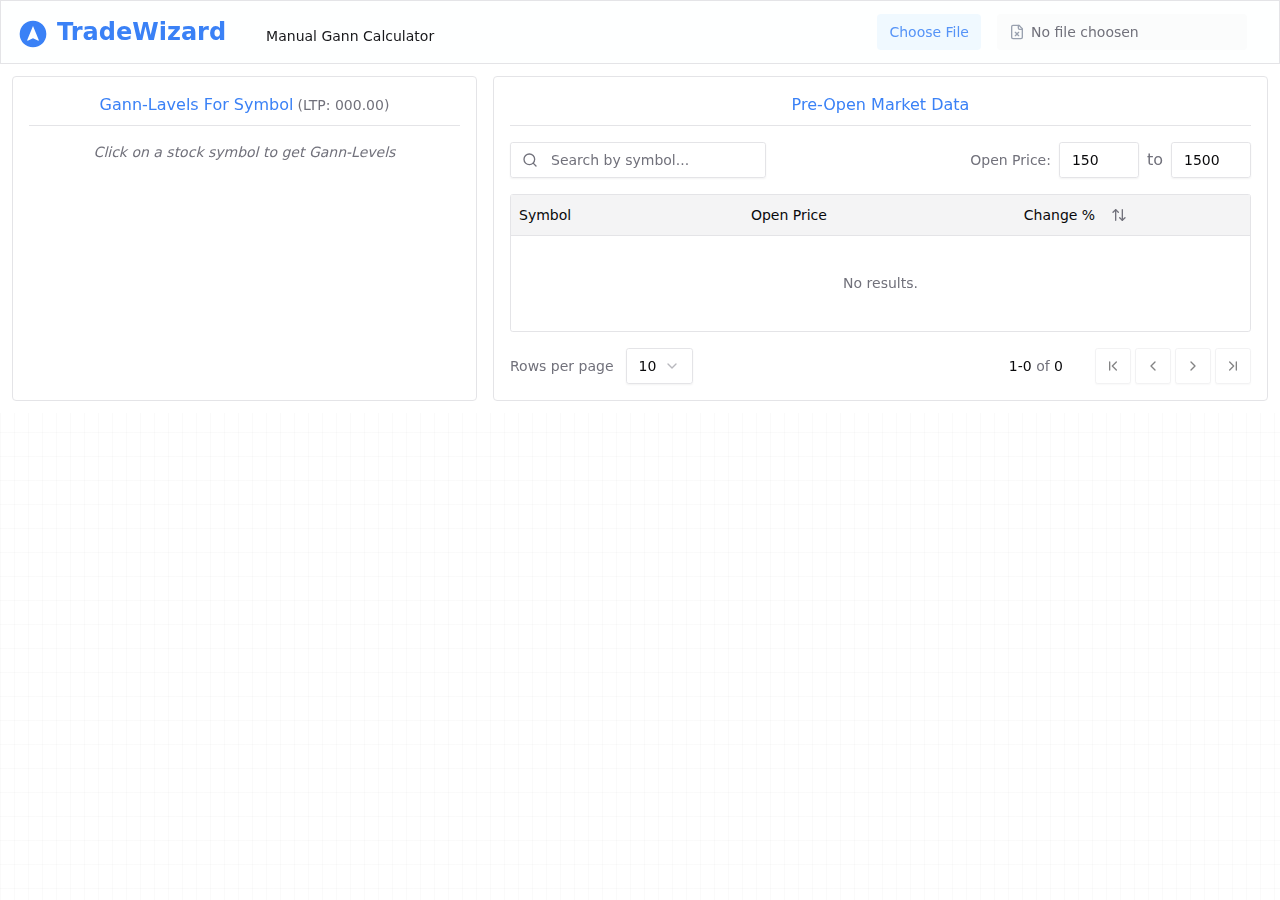
<file: index.html>
<!doctype html>
<html lang="en">

<head>
  <meta charset="UTF-8" />
  <link rel="icon" type="image/svg+xml" href="./favicon.svg" />
  <meta name="viewport" content="width=device-width, initial-scale=1.0" />
  <title>React + Shadcn ui + Appwrite + Signal + React router</title>
  <script type="module" crossorigin src="./assets/index-oRjhvZrw.js"></script>
  <link rel="stylesheet" crossorigin href="./assets/index-CX2cZPSP.css">
</head>

<body>
  <div id="root"></div>
</body>

</html>
</file>
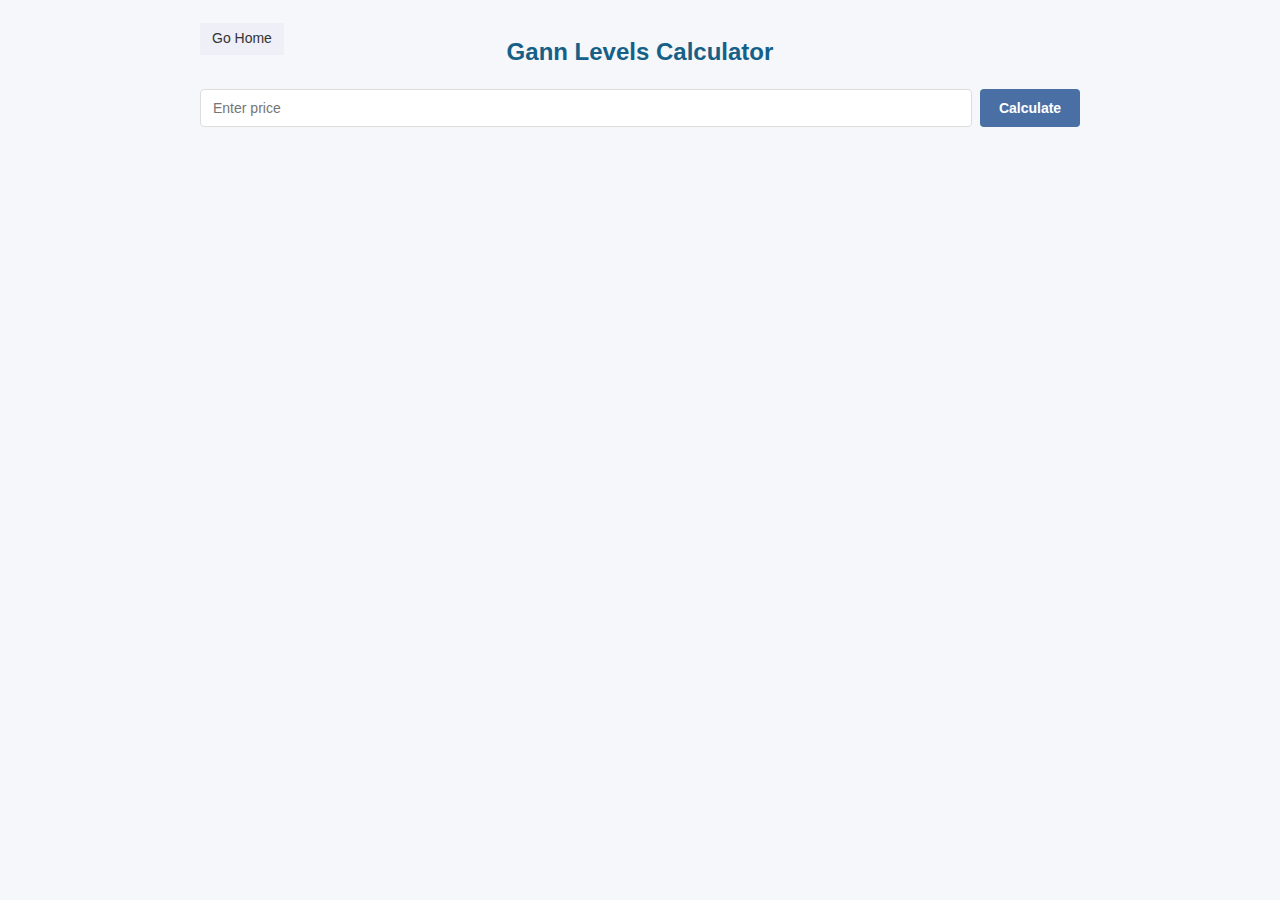
<file: gann_calculator.html>
<!DOCTYPE html>
<html lang="en">

<head>
    <meta charset="UTF-8">
    <meta name="viewport" content="width=device-width, initial-scale=1.0">
    <title>Responsive Gann Levels Calculator</title>
    <style>
        :root {
            --primary: #4a6fa5;
            --secondary: #166088;
            --accent: #4fc3f7;
            --text: #333;
            --bg: #f5f7fa;
            --card-bg: #eeeff7;
            --success: #4caf50;
        }

        * {
            box-sizing: border-box;
            margin: 0;
            padding: 0;
            font-family: 'Segoe UI', Tahoma, Geneva, Verdana, sans-serif;
        }

        body {
            background-color: var(--bg);
            color: var(--text);
            line-height: 1.4;
            padding: 15px;
        }

        .container {
            position: relative;
            max-width: 900px;
            margin: 0 auto;
            padding: 10px;
        }

        h1 {
            text-align: center;
            margin: 10px 0 20px;
            color: var(--secondary);
            font-size: 1.5rem;
        }

        .input-group {
            display: flex;
            margin-bottom: 20px;
            gap: 8px;
        }

        input {
            flex: 1;
            padding: 10px 12px;
            border: 1px solid #ddd;
            border-radius: 4px;
            font-size: 14px;
            transition: border 0.2s;
        }

        input:focus {
            outline: none;
            border-color: var(--accent);
        }

        button {
            padding: 10px 16px;
            background-color: var(--primary);
            color: white;
            border: none;
            border-radius: 4px;
            cursor: pointer;
            font-size: 14px;
            font-weight: bold;
            transition: background-color 0.2s;
            min-width: 100px;
        }

        button:hover {
            background-color: var(--secondary);
        }

        .results {
            display: flex;
            flex-direction: column;
            gap: 12px;
        }

        .result-card {
            background-color: var(--card-bg);
            border-radius: 6px;
            padding: 12px;
            box-shadow: 0 2px 4px rgba(0, 0, 0, 0.1);
        }

        .result-card h3 {
            margin-bottom: 10px;
            color: var(--secondary);
            font-size: 1rem;
            border-bottom: 1px solid var(--accent);
            padding-bottom: 6px;
        }

        .result-item {
            display: flex;
            justify-content: space-between;
            padding: 6px 0;
            font-size: 0.9rem;
        }

        .result-value {
            font-weight: bold;
            cursor: pointer;
            transition: all 0.2s;
            padding: 1px 4px;
            border-radius: 2px;
        }

        .result-value:hover {
            background-color: rgba(247, 252, 255, 0.1);
            /* color: var(--primary); */
        }

        .toast {
            position: fixed;
            bottom: 15px;
            left: 50%;
            transform: translateX(-50%);
            background-color: var(--success);
            color: white;
            padding: 8px 16px;
            border-radius: 3px;
            box-shadow: 0 1px 5px rgba(0, 0, 0, 0.2);
            opacity: 0;
            transition: opacity 0.2s;
            z-index: 1000;
            font-size: 0.9rem;
        }

        .toast.show {
            opacity: 1;
        }

        @media (min-width: 768px) {
            .results {
                flex-direction: row;
                flex-wrap: wrap;
                justify-content: space-between;
            }

            .result-card {
                width: calc(33.33% - 8px);
            }
        }

        @media (max-width: 600px) {
            .input-group {
                flex-direction: column;
            }

            button {
                width: 100%;
            }
        }

        .sell {
            color: red;
        }

        .buy {
            color: #4caf50;
        }

        .homeLink {
            background-color: var(--card-bg);
            padding: 6px 12px;
            min-width: fit-content;
            text-decoration: none;
            position: absolute;
            top: 0;
            font-size: 0.875rem;
            /* text-sm */
            font-weight: 500;
            /* font-medium */
            margin-top: 0.5rem;
            /* mt-2 */
            color: var(--secondary-foreground);
            transition: all 0.2s ease-in-out;
        }

        .homeLink:hover {
            color: var(--primary);
            text-decoration: underline;
        }
    </style>
</head>

<body>
    <div class="container">
        <h1>Gann Levels Calculator</h1>

        <div class="input-group">
            <input type="number" id="priceInput" placeholder="Enter price" step="0.01" min="0">
            <button id="calculateBtn">Calculate</button>
        </div>
        <div class="">
            <a class="homeLink" href='./'>Go Home</a>
        </div>
        <div class="results" id="resultsContainer"></div>
    </div>

    <div class="toast" id="toast">Copied!</div>

    <script>
        // DOM elements
        const priceInput = document.getElementById('priceInput');
        const calculateBtn = document.getElementById('calculateBtn');
        const resultsContainer = document.getElementById('resultsContainer');
        const toast = document.getElementById('toast');

        // Rounding function
        function round(input) {
            return parseFloat(input.toFixed(2));
        }

        // Gann calculation function
        function calculateGann(price) {
            const sellTargetArr = [];
            const buyTargetArr = [];

            const factor = 0.125;
            const steps = 8;
            const adjustmentOffset = (price + 1) * 0.0005;

            const baseSqrt = Math.sqrt(price);
            const sellAtBase = (Math.floor(baseSqrt * 1000) - (Math.floor(baseSqrt * 1000) % 125)) / 1000;
            const buyAtBase = sellAtBase + factor;

            for (let i = 2; i < steps; i++) {
                const support = round(Math.pow((sellAtBase - (i - 1) * factor), 2));
                const resistance = round(Math.pow((sellAtBase + i * factor), 2));

                sellTargetArr.push(round(support + adjustmentOffset));
                buyTargetArr.push(round(resistance - adjustmentOffset));
            }

            return {
                sell: round(Math.pow(sellAtBase, 2)),
                sellTargets: sellTargetArr,
                buy: round(Math.pow(buyAtBase, 2)),
                buyTargets: buyTargetArr
            };
        }

        // Display compact results
        function displayResults(data) {
            resultsContainer.innerHTML = `
                <div class="result-card">
                    <h3>Main Levels</h3>
                    <div class="result-item">
                        <span>Sell:</span>
                        <span class="result-value sell" data-value="${data.sell}">${data.sell}</span>
                    </div>
                    <div class="result-item">
                        <span>Buy:</span>
                        <span class="result-value buy" data-value="${data.buy}">${data.buy}</span>
                    </div>
                </div>
                
                <div class="result-card">
                    <h3>Sell Targets</h3>
                    ${data.sellTargets.slice(0, 5).map((level, i) => `
                        <div class="result-item">
                            <span>T${i + 1}:</span>
                            <span class="result-value sell" data-value="${level}">${level}</span>
                        </div>
                    `).join('')}
                </div>
                
                <div class="result-card">
                    <h3 class=''>Buy Targets</h3>
                    ${data.buyTargets.slice(0, 5).map((level, i) => `
                        <div class="result-item">
                            <span>T${i + 1}:</span>
                            <span class="result-value buy" data-value="${level}">${level}</span>
                        </div>
                    `).join('')}
                </div>
            `;

            // Add click event to all result values
            document.querySelectorAll('.result-value').forEach(el => {
                el.addEventListener('click', () => {
                    const value = el.getAttribute('data-value');
                    navigator.clipboard.writeText(value).then(() => {
                        showToast();
                    });
                });
            });
        }

        // Show toast notification
        function showToast() {
            toast.classList.add('show');
            setTimeout(() => {
                toast.classList.remove('show');
            }, 1500);
        }

        // Event listeners
        calculateBtn.addEventListener('click', () => {
            const price = parseFloat(priceInput.value);
            if (!isNaN(price)) {
                const results = calculateGann(price);
                displayResults(results);
            }
        });

        priceInput.addEventListener('keypress', (e) => {
            if (e.key === 'Enter') {
                calculateBtn.click();
                priceInput.value = '';
                priceInput.blur();
            }
        });

        // Initialize with an example
        // window.addEventListener('DOMContentLoaded', () => {
        //     priceInput.value = '100';
        //     calculateBtn.click();
        // });
    </script>
</body>

</html>
</file>
<file: assets/index-CX2cZPSP.css>
/*! tailwindcss v4.1.4 | MIT License | https://tailwindcss.com */@layer properties{@supports (((-webkit-hyphens:none)) and (not (margin-trim:inline))) or ((-moz-orient:inline) and (not (color:rgb(from red r g b)))){*,:before,:after,::backdrop{--tw-translate-x:0;--tw-translate-y:0;--tw-translate-z:0;--tw-rotate-x:initial;--tw-rotate-y:initial;--tw-rotate-z:initial;--tw-skew-x:initial;--tw-skew-y:initial;--tw-space-y-reverse:0;--tw-border-style:solid;--tw-leading:initial;--tw-font-weight:initial;--tw-shadow:0 0 #0000;--tw-shadow-color:initial;--tw-shadow-alpha:100%;--tw-inset-shadow:0 0 #0000;--tw-inset-shadow-color:initial;--tw-inset-shadow-alpha:100%;--tw-ring-color:initial;--tw-ring-shadow:0 0 #0000;--tw-inset-ring-color:initial;--tw-inset-ring-shadow:0 0 #0000;--tw-ring-inset:initial;--tw-ring-offset-width:0px;--tw-ring-offset-color:#fff;--tw-ring-offset-shadow:0 0 #0000;--tw-outline-style:solid;--tw-blur:initial;--tw-brightness:initial;--tw-contrast:initial;--tw-grayscale:initial;--tw-hue-rotate:initial;--tw-invert:initial;--tw-opacity:initial;--tw-saturate:initial;--tw-sepia:initial;--tw-drop-shadow:initial;--tw-drop-shadow-color:initial;--tw-drop-shadow-alpha:100%;--tw-drop-shadow-size:initial;--tw-backdrop-blur:initial;--tw-backdrop-brightness:initial;--tw-backdrop-contrast:initial;--tw-backdrop-grayscale:initial;--tw-backdrop-hue-rotate:initial;--tw-backdrop-invert:initial;--tw-backdrop-opacity:initial;--tw-backdrop-saturate:initial;--tw-backdrop-sepia:initial}}}@layer theme{:root,:host{--font-sans:ui-sans-serif,system-ui,sans-serif,"Apple Color Emoji","Segoe UI Emoji","Segoe UI Symbol","Noto Color Emoji";--font-mono:ui-monospace,SFMono-Regular,Menlo,Monaco,Consolas,"Liberation Mono","Courier New",monospace;--color-red-100:oklch(93.6% .032 17.717);--color-green-50:oklch(98.2% .018 155.826);--color-green-100:oklch(96.2% .044 156.743);--color-green-200:oklch(92.5% .084 155.995);--color-sky-50:oklch(97.7% .013 236.62);--color-sky-100:oklch(95.1% .026 236.824);--color-blue-400:oklch(70.7% .165 254.624);--color-gray-400:oklch(70.7% .022 261.325);--color-white:#fff;--spacing:.25rem;--text-xs:.75rem;--text-xs--line-height:calc(1/.75);--text-sm:.875rem;--text-sm--line-height:calc(1.25/.875);--text-base:1rem;--text-base--line-height: 1.5 ;--text-lg:1.125rem;--text-lg--line-height:calc(1.75/1.125);--text-2xl:1.5rem;--text-2xl--line-height:calc(2/1.5);--font-weight-normal:400;--font-weight-medium:500;--font-weight-semibold:600;--blur-lg:16px;--default-transition-duration:.15s;--default-transition-timing-function:cubic-bezier(.4,0,.2,1);--default-font-family:var(--font-sans);--default-mono-font-family:var(--font-mono)}}@layer base{*,:after,:before,::backdrop{box-sizing:border-box;border:0 solid;margin:0;padding:0}::file-selector-button{box-sizing:border-box;border:0 solid;margin:0;padding:0}html,:host{-webkit-text-size-adjust:100%;-moz-tab-size:4;tab-size:4;line-height:1.5;font-family:var(--default-font-family,ui-sans-serif,system-ui,sans-serif,"Apple Color Emoji","Segoe UI Emoji","Segoe UI Symbol","Noto Color Emoji");font-feature-settings:var(--default-font-feature-settings,normal);font-variation-settings:var(--default-font-variation-settings,normal);-webkit-tap-highlight-color:transparent}hr{height:0;color:inherit;border-top-width:1px}abbr:where([title]){-webkit-text-decoration:underline dotted;text-decoration:underline dotted}h1,h2,h3,h4,h5,h6{font-size:inherit;font-weight:inherit}a{color:inherit;-webkit-text-decoration:inherit;text-decoration:inherit}b,strong{font-weight:bolder}code,kbd,samp,pre{font-family:var(--default-mono-font-family,ui-monospace,SFMono-Regular,Menlo,Monaco,Consolas,"Liberation Mono","Courier New",monospace);font-feature-settings:var(--default-mono-font-feature-settings,normal);font-variation-settings:var(--default-mono-font-variation-settings,normal);font-size:1em}small{font-size:80%}sub,sup{vertical-align:baseline;font-size:75%;line-height:0;position:relative}sub{bottom:-.25em}sup{top:-.5em}table{text-indent:0;border-color:inherit;border-collapse:collapse}:-moz-focusring{outline:auto}progress{vertical-align:baseline}summary{display:list-item}ol,ul,menu{list-style:none}img,svg,video,canvas,audio,iframe,embed,object{vertical-align:middle;display:block}img,video{max-width:100%;height:auto}button,input,select,optgroup,textarea{font:inherit;font-feature-settings:inherit;font-variation-settings:inherit;letter-spacing:inherit;color:inherit;opacity:1;background-color:#0000;border-radius:0}::file-selector-button{font:inherit;font-feature-settings:inherit;font-variation-settings:inherit;letter-spacing:inherit;color:inherit;opacity:1;background-color:#0000;border-radius:0}:where(select:is([multiple],[size])) optgroup{font-weight:bolder}:where(select:is([multiple],[size])) optgroup option{padding-inline-start:20px}::file-selector-button{margin-inline-end:4px}::placeholder{opacity:1}@supports (not ((-webkit-appearance:-apple-pay-button))) or (contain-intrinsic-size:1px){::placeholder{color:currentColor}@supports (color:color-mix(in lab,red,red)){::placeholder{color:color-mix(in oklab,currentcolor 50%,transparent)}}}textarea{resize:vertical}::-webkit-search-decoration{-webkit-appearance:none}::-webkit-date-and-time-value{min-height:1lh;text-align:inherit}::-webkit-datetime-edit{display:inline-flex}::-webkit-datetime-edit-fields-wrapper{padding:0}::-webkit-datetime-edit{padding-block:0}::-webkit-datetime-edit-year-field{padding-block:0}::-webkit-datetime-edit-month-field{padding-block:0}::-webkit-datetime-edit-day-field{padding-block:0}::-webkit-datetime-edit-hour-field{padding-block:0}::-webkit-datetime-edit-minute-field{padding-block:0}::-webkit-datetime-edit-second-field{padding-block:0}::-webkit-datetime-edit-millisecond-field{padding-block:0}::-webkit-datetime-edit-meridiem-field{padding-block:0}:-moz-ui-invalid{box-shadow:none}button,input:where([type=button],[type=reset],[type=submit]){-webkit-appearance:button;-moz-appearance:button;appearance:button}::file-selector-button{-webkit-appearance:button;-moz-appearance:button;appearance:button}::-webkit-inner-spin-button{height:auto}::-webkit-outer-spin-button{height:auto}[hidden]:where(:not([hidden=until-found])){display:none!important}*{border-color:var(--border);-webkit-user-select:none;user-select:none}body{background-color:var(--background);color:var(--foreground)}}@layer components;@layer utilities{.\@container\/card-header{container:card-header/inline-size}.pointer-events-none{pointer-events:none}.sr-only{clip:rect(0,0,0,0);white-space:nowrap;border-width:0;width:1px;height:1px;margin:-1px;padding:0;position:absolute;overflow:hidden}.absolute{position:absolute}.fixed{position:fixed}.relative{position:relative}.sticky{position:sticky}.inset-0{inset:calc(var(--spacing)*0)}.top-0{top:calc(var(--spacing)*0)}.top-1\/2{top:50%}.right-2{right:calc(var(--spacing)*2)}.left-3{left:calc(var(--spacing)*3)}.-z-10{z-index:-10}.z-50{z-index:50}.col-start-2{grid-column-start:2}.row-span-2{grid-row:span 2/span 2}.row-start-1{grid-row-start:1}.container{width:100%}@media (min-width:40rem){.container{max-width:40rem}}@media (min-width:48rem){.container{max-width:48rem}}@media (min-width:64rem){.container{max-width:64rem}}@media (min-width:80rem){.container{max-width:80rem}}@media (min-width:96rem){.container{max-width:96rem}}.-mx-1{margin-inline:calc(var(--spacing)*-1)}.mx-auto{margin-inline:auto}.my-1{margin-block:calc(var(--spacing)*1)}.mt-1{margin-top:calc(var(--spacing)*1)}.mt-2{margin-top:calc(var(--spacing)*2)}.mt-4{margin-top:calc(var(--spacing)*4)}.-mb-\[3px\]{margin-bottom:-3px}.mb-2{margin-bottom:calc(var(--spacing)*2)}.mb-4{margin-bottom:calc(var(--spacing)*4)}.ml-2{margin-left:calc(var(--spacing)*2)}.ml-10{margin-left:calc(var(--spacing)*10)}.flex{display:flex}.grid{display:grid}.hidden{display:none}.inline-flex{display:inline-flex}.table{display:table}.table-caption{display:table-caption}.table-cell{display:table-cell}.table-row{display:table-row}.size-2\.5{width:calc(var(--spacing)*2.5);height:calc(var(--spacing)*2.5)}.size-3\.5{width:calc(var(--spacing)*3.5);height:calc(var(--spacing)*3.5)}.size-4{width:calc(var(--spacing)*4);height:calc(var(--spacing)*4)}.size-9{width:calc(var(--spacing)*9);height:calc(var(--spacing)*9)}.size-full{width:100%;height:100%}.h-2\.5{height:calc(var(--spacing)*2.5)}.h-4{height:calc(var(--spacing)*4)}.h-8{height:calc(var(--spacing)*8)}.h-9{height:calc(var(--spacing)*9)}.h-10{height:calc(var(--spacing)*10)}.h-16{height:calc(var(--spacing)*16)}.h-24{height:calc(var(--spacing)*24)}.h-\[var\(--radix-select-trigger-height\)\]{height:var(--radix-select-trigger-height)}.h-fit{height:fit-content}.h-full{height:100%}.h-px{height:1px}.max-h-\(--radix-select-content-available-height\){max-height:var(--radix-select-content-available-height)}.min-h-full{min-height:100%}.\!w-fit{width:fit-content!important}.w-2\.5{width:calc(var(--spacing)*2.5)}.w-4{width:calc(var(--spacing)*4)}.w-20{width:calc(var(--spacing)*20)}.w-38{width:calc(var(--spacing)*38)}.w-72{width:calc(var(--spacing)*72)}.w-\[250px\]{width:250px}.w-fit{width:fit-content}.w-full{width:100%}.min-w-0{min-width:calc(var(--spacing)*0)}.min-w-\[8rem\]{min-width:8rem}.min-w-\[var\(--radix-select-trigger-width\)\]{min-width:var(--radix-select-trigger-width)}.flex-1{flex:1}.shrink-0{flex-shrink:0}.grow,.grow-1{flex-grow:1}.caption-bottom{caption-side:bottom}.origin-\(--radix-popover-content-transform-origin\){transform-origin:var(--radix-popover-content-transform-origin)}.origin-\(--radix-select-content-transform-origin\){transform-origin:var(--radix-select-content-transform-origin)}.origin-\(--radix-tooltip-content-transform-origin\){transform-origin:var(--radix-tooltip-content-transform-origin)}.-translate-y-1\/2{--tw-translate-y: -50% ;translate:var(--tw-translate-x)var(--tw-translate-y)}.translate-y-\[calc\(-50\%_-_2px\)\]{--tw-translate-y: calc(-50% - 2px) ;translate:var(--tw-translate-x)var(--tw-translate-y)}.rotate-45{rotate:45deg}.transform{transform:var(--tw-rotate-x,)var(--tw-rotate-y,)var(--tw-rotate-z,)var(--tw-skew-x,)var(--tw-skew-y,)}.animate-in{animation:enter var(--tw-duration,.15s)var(--tw-ease,ease)}.cursor-default{cursor:default}.touch-none{touch-action:none}.scroll-my-1{scroll-margin-block:calc(var(--spacing)*1)}.auto-rows-min{grid-auto-rows:min-content}.grid-rows-\[auto_auto\]{grid-template-rows:auto auto}.flex-col{flex-direction:column}.flex-row{flex-direction:row}.flex-wrap{flex-wrap:wrap}.items-center{align-items:center}.items-start{align-items:flex-start}.justify-around{justify-content:space-around}.justify-between{justify-content:space-between}.justify-center{justify-content:center}.justify-end{justify-content:flex-end}.gap-0\.5{gap:calc(var(--spacing)*.5)}.gap-1{gap:calc(var(--spacing)*1)}.gap-1\.5{gap:calc(var(--spacing)*1.5)}.gap-2{gap:calc(var(--spacing)*2)}.gap-3{gap:calc(var(--spacing)*3)}.gap-4{gap:calc(var(--spacing)*4)}.gap-6{gap:calc(var(--spacing)*6)}.gap-8{gap:calc(var(--spacing)*8)}:where(.space-y-4>:not(:last-child)){--tw-space-y-reverse:0;margin-block-start:calc(calc(var(--spacing)*4)*var(--tw-space-y-reverse));margin-block-end:calc(calc(var(--spacing)*4)*calc(1 - var(--tw-space-y-reverse)))}.self-start{align-self:flex-start}.justify-self-end{justify-self:flex-end}.overflow-x-auto{overflow-x:auto}.overflow-x-hidden{overflow-x:hidden}.overflow-y-auto{overflow-y:auto}.rounded{border-radius:.25rem}.rounded-\[2px\]{border-radius:2px}.rounded-\[inherit\]{border-radius:inherit}.rounded-full{border-radius:3.40282e38px}.rounded-md{border-radius:calc(var(--radius) - 2px)}.rounded-sm{border-radius:calc(var(--radius) - 4px)}.rounded-xl{border-radius:calc(var(--radius) + 4px)}.\!border{border-style:var(--tw-border-style)!important;border-width:1px!important}.border{border-style:var(--tw-border-style);border-width:1px}.border-t{border-top-style:var(--tw-border-style);border-top-width:1px}.border-b{border-bottom-style:var(--tw-border-style);border-bottom-width:1px}.border-l{border-left-style:var(--tw-border-style);border-left-width:1px}.\!border-green-200{border-color:var(--color-green-200)!important}.border-input{border-color:var(--input)}.border-t-transparent{border-top-color:#0000}.border-l-transparent{border-left-color:#0000}.\!bg-green-50\/85{background-color:#f0fdf4d9!important}@supports (color:color-mix(in lab,red,red)){.\!bg-green-50\/85{background-color:color-mix(in oklab,var(--color-green-50)85%,transparent)!important}}.bg-background,.bg-background\/50{background-color:var(--background)}@supports (color:color-mix(in lab,red,red)){.bg-background\/50{background-color:color-mix(in oklab,var(--background)50%,transparent)}}.bg-background\/80{background-color:var(--background)}@supports (color:color-mix(in lab,red,red)){.bg-background\/80{background-color:color-mix(in oklab,var(--background)80%,transparent)}}.bg-border{background-color:var(--border)}.bg-card{background-color:var(--card)}.bg-destructive{background-color:var(--destructive)}.bg-green-100{background-color:var(--color-green-100)}.bg-muted,.bg-muted\/30{background-color:var(--muted)}@supports (color:color-mix(in lab,red,red)){.bg-muted\/30{background-color:color-mix(in oklab,var(--muted)30%,transparent)}}.bg-muted\/50{background-color:var(--muted)}@supports (color:color-mix(in lab,red,red)){.bg-muted\/50{background-color:color-mix(in oklab,var(--muted)50%,transparent)}}.bg-popover{background-color:var(--popover)}.bg-primary{background-color:var(--primary)}.bg-red-100{background-color:var(--color-red-100)}.bg-secondary{background-color:var(--secondary)}.bg-sky-50{background-color:var(--color-sky-50)}.bg-transparent{background-color:#0000}.bg-white{background-color:var(--color-white)}.bg-\[linear-gradient\(to_right\,\#8080800a_1px\,transparent_1px\)\,linear-gradient\(to_bottom\,\#8080800a_1px\,transparent_1px\)\]{background-image:linear-gradient(90deg,#8080800a 1px,#0000 1px),linear-gradient(#8080800a 1px,#0000 1px)}.bg-\[size\:14px_24px\]{background-size:14px 24px}.fill-primary{fill:var(--primary)}.p-1{padding:calc(var(--spacing)*1)}.p-2{padding:calc(var(--spacing)*2)}.p-3{padding:calc(var(--spacing)*3)}.p-4{padding:calc(var(--spacing)*4)}.p-px{padding:1px}.\!px-6{padding-inline:calc(var(--spacing)*6)!important}.px-2{padding-inline:calc(var(--spacing)*2)}.px-2\.5{padding-inline:calc(var(--spacing)*2.5)}.px-3{padding-inline:calc(var(--spacing)*3)}.px-4{padding-inline:calc(var(--spacing)*4)}.px-6{padding-inline:calc(var(--spacing)*6)}.\!py-2{padding-block:calc(var(--spacing)*2)!important}.py-1{padding-block:calc(var(--spacing)*1)}.py-1\.5{padding-block:calc(var(--spacing)*1.5)}.py-2{padding-block:calc(var(--spacing)*2)}.py-6{padding-block:calc(var(--spacing)*6)}.pr-8{padding-right:calc(var(--spacing)*8)}.pl-2{padding-left:calc(var(--spacing)*2)}.pl-10{padding-left:calc(var(--spacing)*10)}.text-center{text-align:center}.text-left{text-align:left}.align-middle{vertical-align:middle}.text-2xl{font-size:var(--text-2xl);line-height:var(--tw-leading,var(--text-2xl--line-height))}.text-base{font-size:var(--text-base);line-height:var(--tw-leading,var(--text-base--line-height))}.text-lg{font-size:var(--text-lg);line-height:var(--tw-leading,var(--text-lg--line-height))}.text-sm{font-size:var(--text-sm);line-height:var(--tw-leading,var(--text-sm--line-height))}.text-xs{font-size:var(--text-xs);line-height:var(--tw-leading,var(--text-xs--line-height))}.leading-none{--tw-leading:1;line-height:1}.font-medium{--tw-font-weight:var(--font-weight-medium);font-weight:var(--font-weight-medium)}.font-normal{--tw-font-weight:var(--font-weight-normal);font-weight:var(--font-weight-normal)}.font-semibold{--tw-font-weight:var(--font-weight-semibold);font-weight:var(--font-weight-semibold)}.text-balance{text-wrap:balance}.text-nowrap{text-wrap:nowrap}.overflow-ellipsis{text-overflow:ellipsis}.whitespace-nowrap{white-space:nowrap}.text-accent-foreground{color:var(--accent-foreground)}.text-blue-400{color:var(--color-blue-400)}.text-card-foreground{color:var(--card-foreground)}.text-destructive{color:var(--destructive)}.text-foreground{color:var(--foreground)}.text-gray-400{color:var(--color-gray-400)}.text-muted-foreground{color:var(--muted-foreground)}.text-popover-foreground{color:var(--popover-foreground)}.text-primary{color:var(--primary)}.text-primary-foreground{color:var(--primary-foreground)}.text-primary\/85{color:var(--primary)}@supports (color:color-mix(in lab,red,red)){.text-primary\/85{color:color-mix(in oklab,var(--primary)85%,transparent)}}.text-secondary-foreground{color:var(--secondary-foreground)}.text-success{color:var(--success)}.text-white{color:var(--color-white)}.italic{font-style:italic}.underline-offset-4{text-underline-offset:4px}.opacity-50{opacity:.5}.\!shadow-none{--tw-shadow:0 0 #0000!important;box-shadow:var(--tw-inset-shadow),var(--tw-inset-ring-shadow),var(--tw-ring-offset-shadow),var(--tw-ring-shadow),var(--tw-shadow)!important}.shadow-md{--tw-shadow:0 4px 6px -1px var(--tw-shadow-color,#0000001a),0 2px 4px -2px var(--tw-shadow-color,#0000001a);box-shadow:var(--tw-inset-shadow),var(--tw-inset-ring-shadow),var(--tw-ring-offset-shadow),var(--tw-ring-shadow),var(--tw-shadow)}.shadow-sm{--tw-shadow:0 1px 3px 0 var(--tw-shadow-color,#0000001a),0 1px 2px -1px var(--tw-shadow-color,#0000001a);box-shadow:var(--tw-inset-shadow),var(--tw-inset-ring-shadow),var(--tw-ring-offset-shadow),var(--tw-ring-shadow),var(--tw-shadow)}.shadow-xs{--tw-shadow:0 1px 2px 0 var(--tw-shadow-color,#0000000d);box-shadow:var(--tw-inset-shadow),var(--tw-inset-ring-shadow),var(--tw-ring-offset-shadow),var(--tw-ring-shadow),var(--tw-shadow)}.outline-hidden{--tw-outline-style:none;outline-style:none}@media (forced-colors:active){.outline-hidden{outline-offset:2px;outline:2px solid #0000}}.outline{outline-style:var(--tw-outline-style);outline-width:1px}.filter{filter:var(--tw-blur,)var(--tw-brightness,)var(--tw-contrast,)var(--tw-grayscale,)var(--tw-hue-rotate,)var(--tw-invert,)var(--tw-saturate,)var(--tw-sepia,)var(--tw-drop-shadow,)}.\!backdrop-blur{--tw-backdrop-blur:blur(8px)!important;-webkit-backdrop-filter:var(--tw-backdrop-blur,)var(--tw-backdrop-brightness,)var(--tw-backdrop-contrast,)var(--tw-backdrop-grayscale,)var(--tw-backdrop-hue-rotate,)var(--tw-backdrop-invert,)var(--tw-backdrop-opacity,)var(--tw-backdrop-saturate,)var(--tw-backdrop-sepia,)!important;backdrop-filter:var(--tw-backdrop-blur,)var(--tw-backdrop-brightness,)var(--tw-backdrop-contrast,)var(--tw-backdrop-grayscale,)var(--tw-backdrop-hue-rotate,)var(--tw-backdrop-invert,)var(--tw-backdrop-opacity,)var(--tw-backdrop-saturate,)var(--tw-backdrop-sepia,)!important}.backdrop-blur{--tw-backdrop-blur:blur(8px);-webkit-backdrop-filter:var(--tw-backdrop-blur,)var(--tw-backdrop-brightness,)var(--tw-backdrop-contrast,)var(--tw-backdrop-grayscale,)var(--tw-backdrop-hue-rotate,)var(--tw-backdrop-invert,)var(--tw-backdrop-opacity,)var(--tw-backdrop-saturate,)var(--tw-backdrop-sepia,);backdrop-filter:var(--tw-backdrop-blur,)var(--tw-backdrop-brightness,)var(--tw-backdrop-contrast,)var(--tw-backdrop-grayscale,)var(--tw-backdrop-hue-rotate,)var(--tw-backdrop-invert,)var(--tw-backdrop-opacity,)var(--tw-backdrop-saturate,)var(--tw-backdrop-sepia,)}.backdrop-blur-lg{--tw-backdrop-blur:blur(var(--blur-lg));-webkit-backdrop-filter:var(--tw-backdrop-blur,)var(--tw-backdrop-brightness,)var(--tw-backdrop-contrast,)var(--tw-backdrop-grayscale,)var(--tw-backdrop-hue-rotate,)var(--tw-backdrop-invert,)var(--tw-backdrop-opacity,)var(--tw-backdrop-saturate,)var(--tw-backdrop-sepia,);backdrop-filter:var(--tw-backdrop-blur,)var(--tw-backdrop-brightness,)var(--tw-backdrop-contrast,)var(--tw-backdrop-grayscale,)var(--tw-backdrop-hue-rotate,)var(--tw-backdrop-invert,)var(--tw-backdrop-opacity,)var(--tw-backdrop-saturate,)var(--tw-backdrop-sepia,)}.transition{transition-property:color,background-color,border-color,outline-color,text-decoration-color,fill,stroke,--tw-gradient-from,--tw-gradient-via,--tw-gradient-to,opacity,box-shadow,transform,translate,scale,rotate,filter,-webkit-backdrop-filter,backdrop-filter;transition-timing-function:var(--tw-ease,var(--default-transition-timing-function));transition-duration:var(--tw-duration,var(--default-transition-duration))}.transition-\[color\,box-shadow\]{transition-property:color,box-shadow;transition-timing-function:var(--tw-ease,var(--default-transition-timing-function));transition-duration:var(--tw-duration,var(--default-transition-duration))}.transition-all{transition-property:all;transition-timing-function:var(--tw-ease,var(--default-transition-timing-function));transition-duration:var(--tw-duration,var(--default-transition-duration))}.transition-colors{transition-property:color,background-color,border-color,outline-color,text-decoration-color,fill,stroke,--tw-gradient-from,--tw-gradient-via,--tw-gradient-to;transition-timing-function:var(--tw-ease,var(--default-transition-timing-function));transition-duration:var(--tw-duration,var(--default-transition-duration))}.outline-none{--tw-outline-style:none;outline-style:none}.select-none{-webkit-user-select:none;user-select:none}.fade-in-0{--tw-enter-opacity:0}.zoom-in-95{--tw-enter-scale:.95}:is(.\*\:flex>*){display:flex}:is(.\*\:flex-col>*){flex-direction:column}:is(.\*\:rounded>*){border-radius:.25rem}:is(.\*\:border>*){border-style:var(--tw-border-style);border-width:1px}:is(.\*\:p-4>*){padding:calc(var(--spacing)*4)}@media (hover:hover){.group-hover\:text-primary:is(:where(.group):hover *){color:var(--primary)}}.group-data-\[disabled\=true\]\:pointer-events-none:is(:where(.group)[data-disabled=true] *){pointer-events:none}.group-data-\[disabled\=true\]\:opacity-50:is(:where(.group)[data-disabled=true] *){opacity:.5}.peer-disabled\:cursor-not-allowed:is(:where(.peer):disabled~*){cursor:not-allowed}.peer-disabled\:opacity-50:is(:where(.peer):disabled~*){opacity:.5}.selection\:bg-primary ::selection{background-color:var(--primary)}.selection\:bg-primary::selection{background-color:var(--primary)}.selection\:text-primary-foreground ::selection{color:var(--primary-foreground)}.selection\:text-primary-foreground::selection{color:var(--primary-foreground)}.file\:inline-flex::file-selector-button{display:inline-flex}.file\:h-7::file-selector-button{height:calc(var(--spacing)*7)}.file\:border-0::file-selector-button{border-style:var(--tw-border-style);border-width:0}.file\:bg-transparent::file-selector-button{background-color:#0000}.file\:text-sm::file-selector-button{font-size:var(--text-sm);line-height:var(--tw-leading,var(--text-sm--line-height))}.file\:font-medium::file-selector-button{--tw-font-weight:var(--font-weight-medium);font-weight:var(--font-weight-medium)}.file\:text-foreground::file-selector-button{color:var(--foreground)}.placeholder\:text-muted-foreground::placeholder{color:var(--muted-foreground)}.even\:bg-muted\/40:nth-child(2n){background-color:var(--muted)}@supports (color:color-mix(in lab,red,red)){.even\:bg-muted\/40:nth-child(2n){background-color:color-mix(in oklab,var(--muted)40%,transparent)}}@media (hover:hover){.hover\:bg-accent:hover{background-color:var(--accent)}.hover\:bg-destructive\/90:hover{background-color:var(--destructive)}@supports (color:color-mix(in lab,red,red)){.hover\:bg-destructive\/90:hover{background-color:color-mix(in oklab,var(--destructive)90%,transparent)}}.hover\:bg-muted:hover,.hover\:bg-muted\/50:hover{background-color:var(--muted)}@supports (color:color-mix(in lab,red,red)){.hover\:bg-muted\/50:hover{background-color:color-mix(in oklab,var(--muted)50%,transparent)}}.hover\:bg-primary\/90:hover{background-color:var(--primary)}@supports (color:color-mix(in lab,red,red)){.hover\:bg-primary\/90:hover{background-color:color-mix(in oklab,var(--primary)90%,transparent)}}.hover\:bg-secondary\/80:hover{background-color:var(--secondary)}@supports (color:color-mix(in lab,red,red)){.hover\:bg-secondary\/80:hover{background-color:color-mix(in oklab,var(--secondary)80%,transparent)}}.hover\:bg-sky-100\/80:hover{background-color:#dff2fecc}@supports (color:color-mix(in lab,red,red)){.hover\:bg-sky-100\/80:hover{background-color:color-mix(in oklab,var(--color-sky-100)80%,transparent)}}.hover\:text-accent-foreground:hover{color:var(--accent-foreground)}.hover\:text-primary:hover{color:var(--primary)}.hover\:underline:hover{text-decoration-line:underline}}.focus\:bg-accent:focus{background-color:var(--accent)}.focus\:text-accent-foreground:focus{color:var(--accent-foreground)}.focus-visible\:border-ring:focus-visible{border-color:var(--ring)}.focus-visible\:ring-0:focus-visible{--tw-ring-shadow:var(--tw-ring-inset,)0 0 0 calc(0px + var(--tw-ring-offset-width))var(--tw-ring-color,currentcolor);box-shadow:var(--tw-inset-shadow),var(--tw-inset-ring-shadow),var(--tw-ring-offset-shadow),var(--tw-ring-shadow),var(--tw-shadow)}.focus-visible\:ring-\[3px\]:focus-visible{--tw-ring-shadow:var(--tw-ring-inset,)0 0 0 calc(3px + var(--tw-ring-offset-width))var(--tw-ring-color,currentcolor);box-shadow:var(--tw-inset-shadow),var(--tw-inset-ring-shadow),var(--tw-ring-offset-shadow),var(--tw-ring-shadow),var(--tw-shadow)}.focus-visible\:ring-destructive\/20:focus-visible{--tw-ring-color:var(--destructive)}@supports (color:color-mix(in lab,red,red)){.focus-visible\:ring-destructive\/20:focus-visible{--tw-ring-color:color-mix(in oklab,var(--destructive)20%,transparent)}}.focus-visible\:ring-ring\/50:focus-visible{--tw-ring-color:var(--ring)}@supports (color:color-mix(in lab,red,red)){.focus-visible\:ring-ring\/50:focus-visible{--tw-ring-color:color-mix(in oklab,var(--ring)50%,transparent)}}.focus-visible\:outline-1:focus-visible{outline-style:var(--tw-outline-style);outline-width:1px}.disabled\:pointer-events-none:disabled{pointer-events:none}.disabled\:cursor-not-allowed:disabled{cursor:not-allowed}.disabled\:opacity-50:disabled{opacity:.5}.has-data-\[slot\=card-action\]\:grid-cols-\[1fr_auto\]:has([data-slot=card-action]){grid-template-columns:1fr auto}.has-\[\>svg\]\:px-2\.5:has(>svg){padding-inline:calc(var(--spacing)*2.5)}.has-\[\>svg\]\:px-3:has(>svg){padding-inline:calc(var(--spacing)*3)}.has-\[\>svg\]\:px-4:has(>svg){padding-inline:calc(var(--spacing)*4)}.aria-invalid\:border-destructive[aria-invalid=true]{border-color:var(--destructive)}.aria-invalid\:ring-destructive\/20[aria-invalid=true]{--tw-ring-color:var(--destructive)}@supports (color:color-mix(in lab,red,red)){.aria-invalid\:ring-destructive\/20[aria-invalid=true]{--tw-ring-color:color-mix(in oklab,var(--destructive)20%,transparent)}}.data-\[disabled\]\:pointer-events-none[data-disabled]{pointer-events:none}.data-\[disabled\]\:opacity-50[data-disabled]{opacity:.5}.data-\[orientation\=horizontal\]\:h-px[data-orientation=horizontal]{height:1px}.data-\[orientation\=horizontal\]\:w-full[data-orientation=horizontal]{width:100%}.data-\[orientation\=vertical\]\:h-full[data-orientation=vertical]{height:100%}.data-\[orientation\=vertical\]\:w-px[data-orientation=vertical]{width:1px}.data-\[placeholder\]\:text-muted-foreground[data-placeholder]{color:var(--muted-foreground)}.data-\[side\=bottom\]\:translate-y-1[data-side=bottom]{--tw-translate-y:calc(var(--spacing)*1);translate:var(--tw-translate-x)var(--tw-translate-y)}.data-\[side\=bottom\]\:slide-in-from-top-2[data-side=bottom]{--tw-enter-translate-y:calc(2*var(--spacing)*-1)}.data-\[side\=left\]\:-translate-x-1[data-side=left]{--tw-translate-x:calc(var(--spacing)*-1);translate:var(--tw-translate-x)var(--tw-translate-y)}.data-\[side\=left\]\:slide-in-from-right-2[data-side=left]{--tw-enter-translate-x:calc(2*var(--spacing))}.data-\[side\=right\]\:translate-x-1[data-side=right]{--tw-translate-x:calc(var(--spacing)*1);translate:var(--tw-translate-x)var(--tw-translate-y)}.data-\[side\=right\]\:slide-in-from-left-2[data-side=right]{--tw-enter-translate-x:calc(2*var(--spacing)*-1)}.data-\[side\=top\]\:-translate-y-1[data-side=top]{--tw-translate-y:calc(var(--spacing)*-1);translate:var(--tw-translate-x)var(--tw-translate-y)}.data-\[side\=top\]\:slide-in-from-bottom-2[data-side=top]{--tw-enter-translate-y:calc(2*var(--spacing))}.data-\[size\=default\]\:h-9[data-size=default]{height:calc(var(--spacing)*9)}.data-\[size\=sm\]\:h-8[data-size=sm]{height:calc(var(--spacing)*8)}:is(.\*\:data-\[slot\=select-value\]\:line-clamp-1>*)[data-slot=select-value]{-webkit-line-clamp:1;-webkit-box-orient:vertical;display:-webkit-box;overflow:hidden}:is(.\*\:data-\[slot\=select-value\]\:flex>*)[data-slot=select-value]{display:flex}:is(.\*\:data-\[slot\=select-value\]\:items-center>*)[data-slot=select-value]{align-items:center}:is(.\*\:data-\[slot\=select-value\]\:gap-2>*)[data-slot=select-value]{gap:calc(var(--spacing)*2)}.data-\[state\=closed\]\:animate-out[data-state=closed]{animation:exit var(--tw-duration,.15s)var(--tw-ease,ease)}.data-\[state\=closed\]\:fade-out-0[data-state=closed]{--tw-exit-opacity:0}.data-\[state\=closed\]\:zoom-out-95[data-state=closed]{--tw-exit-scale:.95}.data-\[state\=open\]\:animate-in[data-state=open]{animation:enter var(--tw-duration,.15s)var(--tw-ease,ease)}.data-\[state\=open\]\:fade-in-0[data-state=open]{--tw-enter-opacity:0}.data-\[state\=open\]\:zoom-in-95[data-state=open]{--tw-enter-scale:.95}.data-\[state\=selected\]\:bg-muted[data-state=selected]{background-color:var(--muted)}@media not all and (min-width:40rem){.max-sm\:sr-only{clip:rect(0,0,0,0);white-space:nowrap;border-width:0;width:1px;height:1px;margin:-1px;padding:0;position:absolute;overflow:hidden}}@media (min-width:40rem){.sm\:block{display:block}.sm\:w-64{width:calc(var(--spacing)*64)}.sm\:w-auto{width:auto}.sm\:flex-row{flex-direction:row}.sm\:pr-2\.5{padding-right:calc(var(--spacing)*2.5)}.sm\:pl-2\.5{padding-left:calc(var(--spacing)*2.5)}}@media (min-width:48rem){.md\:grid{display:grid}.md\:grid-cols-\[0\.6fr_1fr\]{grid-template-columns:.6fr 1fr}.md\:text-sm{font-size:var(--text-sm);line-height:var(--tw-leading,var(--text-sm--line-height))}}.dark\:border-input:is(.dark *){border-color:var(--input)}.dark\:bg-destructive\/60:is(.dark *){background-color:var(--destructive)}@supports (color:color-mix(in lab,red,red)){.dark\:bg-destructive\/60:is(.dark *){background-color:color-mix(in oklab,var(--destructive)60%,transparent)}}.dark\:bg-input\/30:is(.dark *){background-color:var(--input)}@supports (color:color-mix(in lab,red,red)){.dark\:bg-input\/30:is(.dark *){background-color:color-mix(in oklab,var(--input)30%,transparent)}}@media (hover:hover){.dark\:hover\:bg-accent\/50:is(.dark *):hover{background-color:var(--accent)}@supports (color:color-mix(in lab,red,red)){.dark\:hover\:bg-accent\/50:is(.dark *):hover{background-color:color-mix(in oklab,var(--accent)50%,transparent)}}.dark\:hover\:bg-input\/50:is(.dark *):hover{background-color:var(--input)}@supports (color:color-mix(in lab,red,red)){.dark\:hover\:bg-input\/50:is(.dark *):hover{background-color:color-mix(in oklab,var(--input)50%,transparent)}}}.dark\:focus-visible\:ring-destructive\/40:is(.dark *):focus-visible{--tw-ring-color:var(--destructive)}@supports (color:color-mix(in lab,red,red)){.dark\:focus-visible\:ring-destructive\/40:is(.dark *):focus-visible{--tw-ring-color:color-mix(in oklab,var(--destructive)40%,transparent)}}.dark\:aria-invalid\:ring-destructive\/40:is(.dark *)[aria-invalid=true]{--tw-ring-color:var(--destructive)}@supports (color:color-mix(in lab,red,red)){.dark\:aria-invalid\:ring-destructive\/40:is(.dark *)[aria-invalid=true]{--tw-ring-color:color-mix(in oklab,var(--destructive)40%,transparent)}}.\[\&_\*\[role\=option\]\]\:ps-2 [role=option]{padding-inline-start:calc(var(--spacing)*2)}.\[\&_\*\[role\=option\]\]\:pe-8 [role=option]{padding-inline-end:calc(var(--spacing)*8)}.\[\&_\*\[role\=option\]\>span\]\:start-auto [role=option]>span{inset-inline-start:auto}.\[\&_\*\[role\=option\]\>span\]\:end-2 [role=option]>span{inset-inline-end:calc(var(--spacing)*2)}.\[\&_svg\]\:pointer-events-none svg{pointer-events:none}.\[\&_svg\]\:shrink-0 svg{flex-shrink:0}.\[\&_svg\:not\(\[class\*\=\'size-\'\]\)\]\:size-4 svg:not([class*=size-]){width:calc(var(--spacing)*4);height:calc(var(--spacing)*4)}.\[\&_svg\:not\(\[class\*\=\'text-\'\]\)\]\:text-muted-foreground svg:not([class*=text-]){color:var(--muted-foreground)}.\[\&_tr\]\:border-b tr{border-bottom-style:var(--tw-border-style);border-bottom-width:1px}.\[\&_tr\:last-child\]\:border-0 tr:last-child{border-style:var(--tw-border-style);border-width:0}.\[\&\:has\(\[role\=checkbox\]\)\]\:pr-0:has([role=checkbox]){padding-right:calc(var(--spacing)*0)}.\[\.border-b\]\:pb-6.border-b{padding-bottom:calc(var(--spacing)*6)}.\[\.border-t\]\:pt-6.border-t{padding-top:calc(var(--spacing)*6)}:is(.\*\:\[span\]\:last\:flex>*):is(span):last-child{display:flex}:is(.\*\:\[span\]\:last\:items-center>*):is(span):last-child{align-items:center}:is(.\*\:\[span\]\:last\:gap-2>*):is(span):last-child{gap:calc(var(--spacing)*2)}.\[\&\>\[role\=checkbox\]\]\:translate-y-\[2px\]>[role=checkbox]{--tw-translate-y:2px;translate:var(--tw-translate-x)var(--tw-translate-y)}.\[\&\>tr\]\:last\:border-b-0>tr:last-child{border-bottom-style:var(--tw-border-style);border-bottom-width:0}}:root{--radius:.3rem;--background:oklch(1 0 0);--foreground:oklch(.141 .005 285.823);--card:oklch(1 0 0);--card-foreground:oklch(.141 .005 285.823);--popover:oklch(1 0 0);--popover-foreground:oklch(.141 .005 285.823);--primary:oklch(.62 .19 260);--primary-foreground:oklch(.97 .02 294);--secondary:oklch(.967 .001 286.375);--secondary-foreground:oklch(.21 .006 285.885);--muted:oklch(.967 .001 286.375);--muted-foreground:oklch(.552 .016 285.938);--accent:oklch(.967 .001 286.375);--accent-foreground:oklch(.21 .006 285.885);--border:oklch(.92 .004 286.32);--input:oklch(.92 .004 286.32);--ring:oklch(.62 .19 260);--link:oklch(.55 .22 263);--destructive:oklch(.58 .22 27);--success:oklch(.63 .17 149);--warning:oklch(.84 .16 84);--info:oklch(.6 .1 185);--chart-1:oklch(.646 .222 41.116);--chart-2:oklch(.6 .118 184.704);--chart-3:oklch(.398 .07 227.392);--chart-4:oklch(.828 .189 84.429);--chart-5:oklch(.769 .188 70.08);--sidebar:oklch(.985 0 0);--sidebar-foreground:oklch(.141 .005 285.823);--sidebar-primary:oklch(.62 .19 260);--sidebar-primary-foreground:oklch(.97 .02 294);--sidebar-accent:oklch(.967 .001 286.375);--sidebar-accent-foreground:oklch(.21 .006 285.885);--sidebar-border:oklch(.92 .004 286.32);--sidebar-ring:oklch(.705 .015 286.067)}.dark{--background:oklch(.141 .005 285.823);--foreground:oklch(.985 0 0);--card:oklch(.21 .006 285.885);--card-foreground:oklch(.985 0 0);--popover:oklch(.21 .006 285.885);--popover-foreground:oklch(.985 0 0);--primary:oklch(.62 .19 260);--primary-foreground:oklch(.97 .02 294);--secondary:oklch(.274 .006 286.033);--secondary-foreground:oklch(.985 0 0);--muted:oklch(.274 .006 286.033);--muted-foreground:oklch(.705 .015 286.067);--accent:oklch(.274 .006 286.033);--accent-foreground:oklch(.985 0 0);--border:oklch(1 0 0/10%);--input:oklch(1 0 0/15%);--ring:oklch(.62 .19 260);--link:oklch(.71 .14 255);--destructive:oklch(.64 .21 25);--success:oklch(.72 .19 150);--warning:oklch(.84 .16 84);--info:oklch(.7 .12 183);--chart-1:oklch(.488 .243 264.376);--chart-2:oklch(.696 .17 162.48);--chart-3:oklch(.769 .188 70.08);--chart-4:oklch(.627 .265 303.9);--chart-5:oklch(.645 .246 16.439);--sidebar:oklch(.21 .006 285.885);--sidebar-foreground:oklch(.985 0 0);--sidebar-primary:oklch(.62 .19 260);--sidebar-primary-foreground:oklch(.97 .02 294);--sidebar-accent:oklch(.274 .006 286.033);--sidebar-accent-foreground:oklch(.985 0 0);--sidebar-border:oklch(1 0 0/10%);--sidebar-ring:oklch(.552 .016 285.938)}@property --tw-translate-x{syntax:"*";inherits:false;initial-value:0}@property --tw-translate-y{syntax:"*";inherits:false;initial-value:0}@property --tw-translate-z{syntax:"*";inherits:false;initial-value:0}@property --tw-rotate-x{syntax:"*";inherits:false}@property --tw-rotate-y{syntax:"*";inherits:false}@property --tw-rotate-z{syntax:"*";inherits:false}@property --tw-skew-x{syntax:"*";inherits:false}@property --tw-skew-y{syntax:"*";inherits:false}@property --tw-space-y-reverse{syntax:"*";inherits:false;initial-value:0}@property --tw-border-style{syntax:"*";inherits:false;initial-value:solid}@property --tw-leading{syntax:"*";inherits:false}@property --tw-font-weight{syntax:"*";inherits:false}@property --tw-shadow{syntax:"*";inherits:false;initial-value:0 0 #0000}@property --tw-shadow-color{syntax:"*";inherits:false}@property --tw-shadow-alpha{syntax:"<percentage>";inherits:false;initial-value:100%}@property --tw-inset-shadow{syntax:"*";inherits:false;initial-value:0 0 #0000}@property --tw-inset-shadow-color{syntax:"*";inherits:false}@property --tw-inset-shadow-alpha{syntax:"<percentage>";inherits:false;initial-value:100%}@property --tw-ring-color{syntax:"*";inherits:false}@property --tw-ring-shadow{syntax:"*";inherits:false;initial-value:0 0 #0000}@property --tw-inset-ring-color{syntax:"*";inherits:false}@property --tw-inset-ring-shadow{syntax:"*";inherits:false;initial-value:0 0 #0000}@property --tw-ring-inset{syntax:"*";inherits:false}@property --tw-ring-offset-width{syntax:"<length>";inherits:false;initial-value:0}@property --tw-ring-offset-color{syntax:"*";inherits:false;initial-value:#fff}@property --tw-ring-offset-shadow{syntax:"*";inherits:false;initial-value:0 0 #0000}@property --tw-outline-style{syntax:"*";inherits:false;initial-value:solid}@property --tw-blur{syntax:"*";inherits:false}@property --tw-brightness{syntax:"*";inherits:false}@property --tw-contrast{syntax:"*";inherits:false}@property --tw-grayscale{syntax:"*";inherits:false}@property --tw-hue-rotate{syntax:"*";inherits:false}@property --tw-invert{syntax:"*";inherits:false}@property --tw-opacity{syntax:"*";inherits:false}@property --tw-saturate{syntax:"*";inherits:false}@property --tw-sepia{syntax:"*";inherits:false}@property --tw-drop-shadow{syntax:"*";inherits:false}@property --tw-drop-shadow-color{syntax:"*";inherits:false}@property --tw-drop-shadow-alpha{syntax:"<percentage>";inherits:false;initial-value:100%}@property --tw-drop-shadow-size{syntax:"*";inherits:false}@property --tw-backdrop-blur{syntax:"*";inherits:false}@property --tw-backdrop-brightness{syntax:"*";inherits:false}@property --tw-backdrop-contrast{syntax:"*";inherits:false}@property --tw-backdrop-grayscale{syntax:"*";inherits:false}@property --tw-backdrop-hue-rotate{syntax:"*";inherits:false}@property --tw-backdrop-invert{syntax:"*";inherits:false}@property --tw-backdrop-opacity{syntax:"*";inherits:false}@property --tw-backdrop-saturate{syntax:"*";inherits:false}@property --tw-backdrop-sepia{syntax:"*";inherits:false}@keyframes enter{0%{opacity:var(--tw-enter-opacity,1);transform:translate3d(var(--tw-enter-translate-x,0),var(--tw-enter-translate-y,0),0)scale3d(var(--tw-enter-scale,1),var(--tw-enter-scale,1),var(--tw-enter-scale,1))rotate(var(--tw-enter-rotate,0))}}@keyframes exit{to{opacity:var(--tw-exit-opacity,1);transform:translate3d(var(--tw-exit-translate-x,0),var(--tw-exit-translate-y,0),0)scale3d(var(--tw-exit-scale,1),var(--tw-exit-scale,1),var(--tw-exit-scale,1))rotate(var(--tw-exit-rotate,0))}}
</file>
